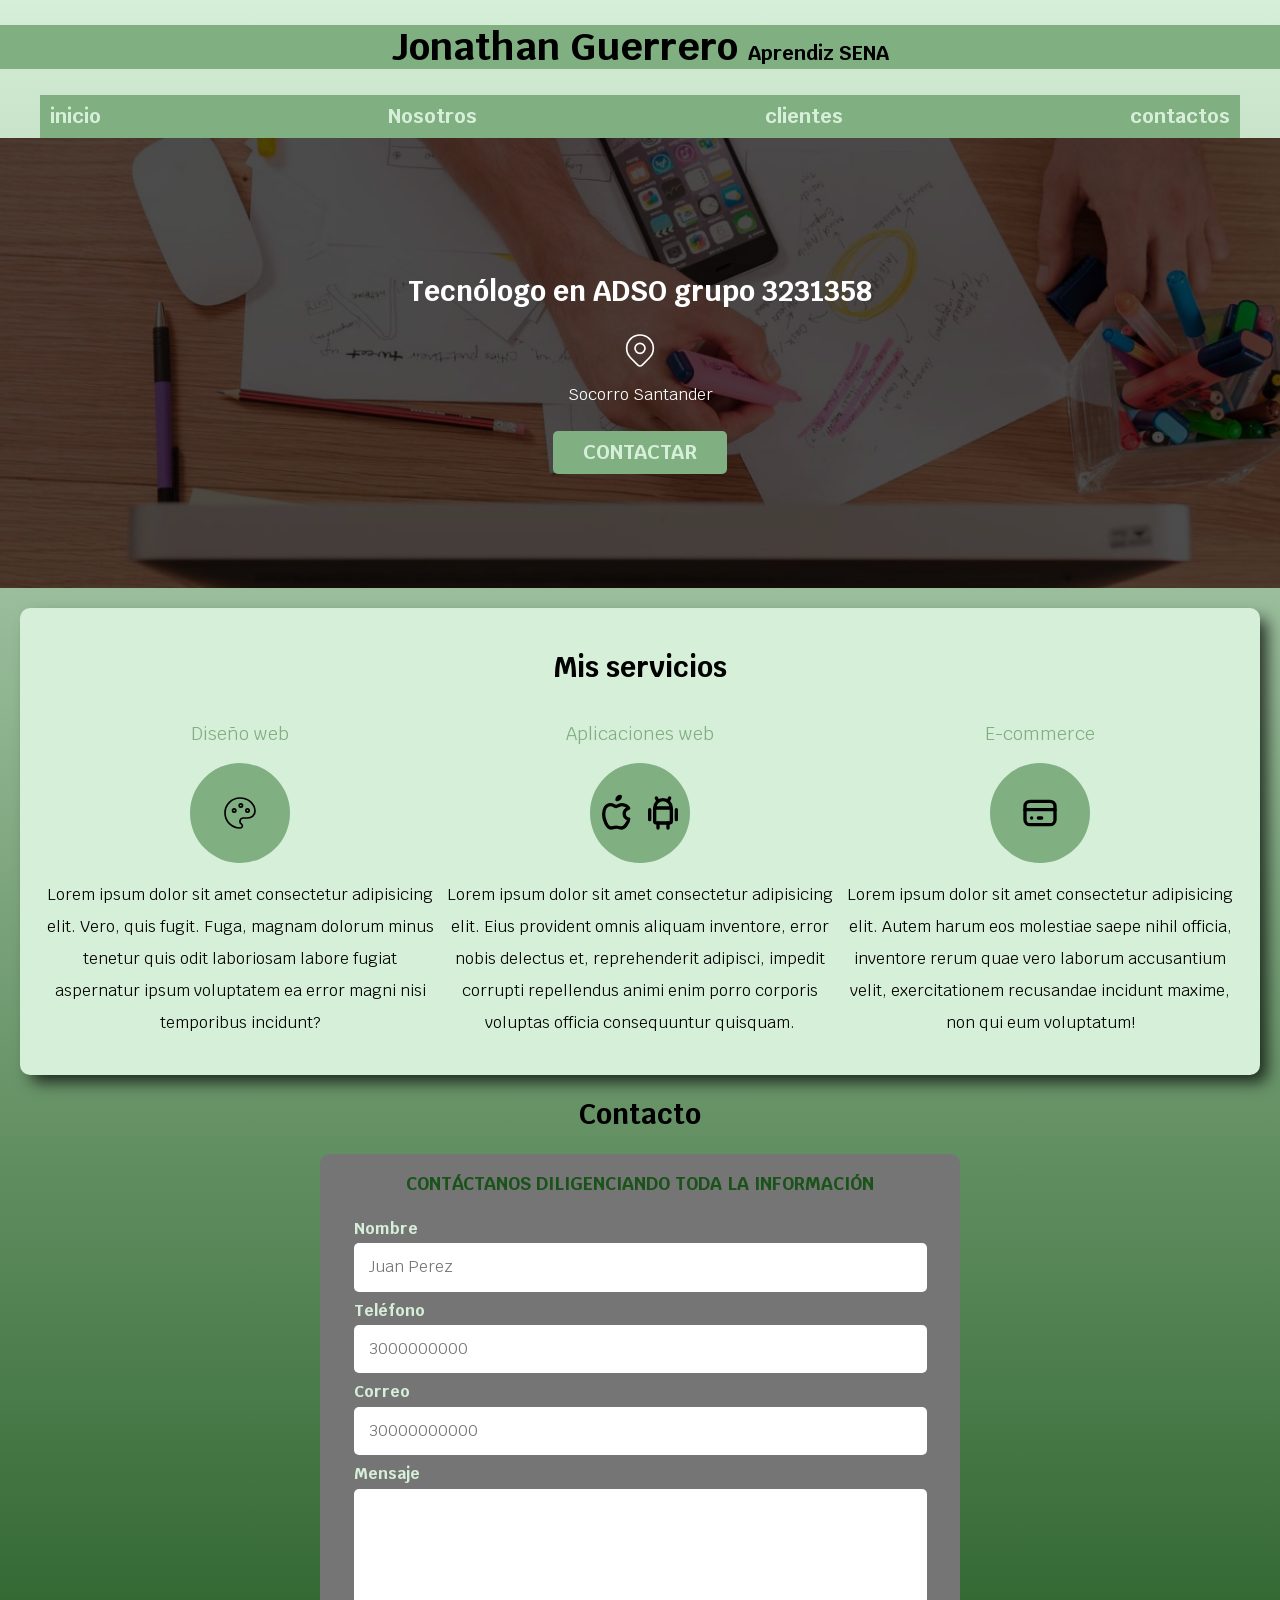
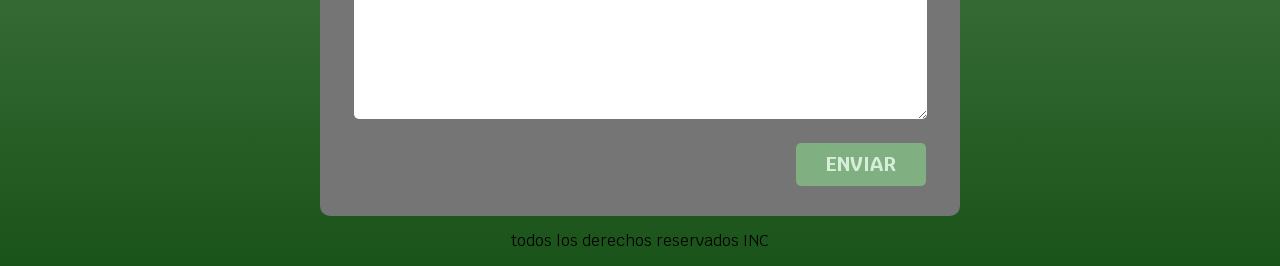
<file: index.html>
<!doctype html>
<html lang="en">
  <head>
    <meta charset="UTF-8" />
    <meta name="viewport" content="width=device-width, initial-scale=1.0" />
    <link rel="preconnect" href="https://fonts.googleapis.com" />
    <link rel="preconnect" href="https://fonts.gstatic.com" crossorigin />
    <link rel="preconnect" href="https://fonts.googleapis.com" />
    <link rel="preconnect" href="https://fonts.gstatic.com" crossorigin />
    <link
      href="https://fonts.googleapis.com/css2?family=Krub:ital,wght@0,700;1,400&display=swap"
      rel="stylesheet"
    />
    <link rel="preload" href="css/normalize.css" />
    <link rel="stylesheet" href="css/normalize.css" />
    <link rel="stylesheet" href="css/style.css" />
    <title>ADSO</title>
  </head>

  <body>

    <header>
      <h1 class="titulo">Jonathan Guerrero <span>Aprendiz SENA</span></h1>
    </header> 

    <div class="nav-bg">
      <nav class="barradenavegacion">
        <a href="#">inicio</a>
        <a href="#">Nosotros</a>
        <a href="#">clientes</a>
        <a href="#">contactos</a>
      </nav>
     </div><!-- nav-bg-->

    <section class="hero">
      <div class="contenido_hero">
        <h2>Tecnólogo en ADSO <span>grupo 3231358</span></h2>
        <div class="ubicacion">
        <svg xmlns="http://www.w3.org/2000/svg"
          width="40"
          height="40"
          viewBox="0 0 24 24"
          fill="none"
          stroke="currentColor"
          stroke-width="1"
          stroke-linecap="round"
          stroke-linejoin="round"
          class="icon icon-tabler icons-tabler-outline icon-tabler-map-pin">
          <path stroke="none" d="M0 0h24v24H0z" fill="none" />
          <path d="M9 11a3 3 0 1 0 6 0a3 3 0 0 0 -6 0" />
          <path d="M17.657 16.657l-4.243 4.243a2 2 0 0 1 -2.827 0l-4.244 -4.243a8 8 0 1 1 11.314 0"/>
        </svg>
        
        </div>
        <p>Socorro Santander</p>
        <a class="boton" href="#">Contactar</a>
      </div>
    </section>

    
    <main class="contenedor sombra">
      <h2>Mis servicios</h2>
      <div class="servicios">
      <!-- <section> -->

      <section class="servicio">
        <h3>Diseño web</h3> 
        <div class="iconos">
          <svg
            xmlns="http://www.w3.org/2000/svg"
            width="40"
            height="40"
            viewBox="0 0 24 24"
            fill="none"
            stroke="currentColor"
            stroke-width="1"
            stroke-linecap="round"
            stroke-linejoin="round"
            class="icon icon-tabler icons-tabler-outline icon-tabler-palette" >
            <path stroke="none" d="M0 0h24v24H0z" fill="none" />
            <path
              d="M12 21a9 9 0 0 1 0 -18c4.97 0 9 3.582 9 8c0 1.06 -.474 2.078 -1.318 2.828c-.844 .75 -1.989 1.172 -3.182 1.172h-2.5a2 2 0 0 0 -1 3.75a1.3 1.3 0 0 1 -1 2.25"
            />
            <path d="M7.5 10.5a1 1 0 1 0 2 0a1 1 0 1 0 -2 0" />
            <path d="M11.5 7.5a1 1 0 1 0 2 0a1 1 0 1 0 -2 0" />
            <path d="M15.5 10.5a1 1 0 1 0 2 0a1 1 0 1 0 -2 0" />
          </svg>
        </div>
          <!-- </section> -->
        <p>
          Lorem ipsum dolor sit amet consectetur adipisicing elit. Vero, quis fugit. Fuga, magnam dolorum minus tenetur quis odit laboriosam labore fugiat aspernatur ipsum voluptatem ea error magni nisi temporibus incidunt?
          <!-- Desarrollo de software, diseño de bases de datos, análisis de
          sistemas, gestión de proyectos, soporte técnico, mantenimiento de
          software, implementación de soluciones tecnológicas, capacitación en
          tecnologías de la información. -->
        </p>
      </section>

      <section class="servicio">
        <h3>Aplicaciones web</h3>
        <div class="iconos">
          <svg
            xmlns="http://www.w3.org/2000/svg"
            width="40"
            height="40"
            viewBox="0 0 24 24"
            fill="none"
            stroke="currentColor"
            stroke-width="2"
            stroke-linecap="round"
            stroke-linejoin="round"
            class="icon icon-tabler icons-tabler-outline icon-tabler-brand-apple"
          >
            <path stroke="none" d="M0 0h24v24H0z" fill="none" />
            <path
              d="M8.286 7.008c-3.216 0 -4.286 3.23 -4.286 5.92c0 3.229 2.143 8.072 4.286 8.072c1.165 -.05 1.799 -.538 3.214 -.538c1.406 0 1.607 .538 3.214 .538s4.286 -3.229 4.286 -5.381c-.03 -.011 -2.649 -.434 -2.679 -3.23c-.02 -2.335 2.589 -3.179 2.679 -3.228c-1.096 -1.606 -3.162 -2.113 -3.75 -2.153c-1.535 -.12 -3.032 1.077 -3.75 1.077c-.729 0 -2.036 -1.077 -3.214 -1.077" />
            <path d="M12 4a2 2 0 0 0 2 -2a2 2 0 0 0 -2 2" />
          </svg>
          <svg
            xmlns="http://www.w3. org/2000/svg"
            width="40"
            height="40"
            viewBox="0 0 24 24"
            fill="none"
            stroke="currentColor"
            stroke-width="2"
            stroke-linecap="round"
            stroke-linejoin="round"
            class="icon icon-tabler icons-tabler-outline icon-tabler-brand-android"
          >
            <path stroke="none" d="M0 0h24v24H0z" fill="none" />
            <path d="M4 10l0 6" />
            <path d="M20 10l0 6" />
            <path
              d="M7 9h10v8a1 1 0 0 1 -1 1h-8a1 1 0 0 1 -1 -1v-8a5 5 0 0 1 10 0"
            />
            <path d="M8 3l1 2" />
            <path d="M16 3l-1 2" />
            <path d="M9 18l0 3" />
            <path d="M15 18l0 3" />
          </svg>
        </div>
        <p>
          Lorem ipsum dolor sit amet consectetur adipisicing elit. Eius provident omnis aliquam inventore, error nobis delectus et, reprehenderit adipisci, impedit corrupti repellendus animi enim porro corporis voluptas officia consequuntur quisquam.
          <!-- Programación en varios lenguajes, diseño de bases de datos, análisis
          de sistemas, gestión de proyectos, soporte técnico, mantenimiento de
          software, implementación de soluciones tecnológicas, capacitación en
          tecnologías de la información. -->
        </p>
      </section>

      <section class="servicio">
        <h3>E-commerce</h3>

        <div class="iconos">
          <svg
            xmlns="http://www.w3.org/2000/svg"
            width="40"
            height="40"
            viewBox="0 0 24 24"
            fill="none"
            stroke="currentColor"
            stroke-width="2"
            stroke-linecap="round"
            stroke-linejoin="round"
            class="icon icon-tabler icons-tabler-outline icon-tabler-credit-card"
          >
            <path stroke="none" d="M0 0h24v24H0z" fill="none" />
            <path
              d="M3 8a3 3 0 0 1 3 -3h12a3 3 0 0 1 3 3v8a3 3 0 0 1 -3 3h-12a3 3 0 0 1 -3 -3l0 -8"
            />
            <path d="M3 10l18 0" />
            <path d="M7 15l.01 0" />
            <path d="M11 15l2 0" />
          </svg>
        </div>
        <p>
          Lorem ipsum dolor sit amet consectetur adipisicing elit. Autem harum eos molestiae saepe nihil officia, inventore rerum quae vero laborum accusantium velit, exercitationem recusandae incidunt maxime, non qui eum voluptatum!
          <!-- Programación en varios lenguajes, diseño de bases de datos, análisis
          de sistemas, gestión de proyectos, soporte técnico, mantenimiento de
          software, implementación de soluciones tecnológicas, capacitación en
          tecnologías de la información.
        </p> -->
      </section>
    </main>
    
    <section>
      <h2>Contacto</h2>
      <div>
      <form class="formulario">
        <fieldset>
          <legend class="legend">
            Contáctanos diligenciando toda la información</legend>
         
          <div class="contenedor-campos">
          <div class="campos">
            <label for="name">Nombre</label>
            <input class="input-text"
              type="text"
              id="name"
              name="name"
              placeholder="Juan Perez">
          </div>

          <div class="campos">
            <label for="phone">Teléfono</label>
            <input class="input-text"
              type="tel"
              id="phone"
              name="phone"
              placeholder="3000000000">
          </div>
          <!-- </div> -->

          <div class="campos">
            <label for="email">Correo</label>
            <input class="input-text"
              type="email"
              id="email"
              name="email"
              placeholder="30000000000">
          </div>

          <div class="campos">
            <label for="message">Mensaje</label>
            <textarea class="input-text"
              id="message"
              name="message"
              placeholder="escribe tu mensaje aquí">
              </textarea>
              </div>

          </div>

        <div class="flex alinear-derecho">
          <input class="boton w-sm-100" type="submit" value="Enviar">
          <!-- <button type="submit">enviar</button> -->
           </div>
        </fieldset>
      </form>

    </section>

    <footer class="footer">
      <p>todos los derechos reservados INC</p>
    </footer>
  </body>
</html>
</file>
<file: css/style.css>
:root {
    --blanco: #D6EFD8;
    --oscuro: #1A5319;
    --primario: #508D4E;
    --secundario: #80AF81;
    --gris: #757575;
    

/*globales*/
}

/* se utiliza el font size para que la escala rem sea más exacta  además se le agrega al html una fuente llamada krub  */
html {
    font-size: 62.5%;

    .krub-bold {
        font-family: "Krub", sans-serif;
        font-weight: 700;
        font-style: normal;
        scroll-snap-type: y mandatory;
    }

    .krub-regular-italic {
        font-family: "Krub", sans-serif;
        font-weight: 400;
        font-style: italic;
    }
}
*, * ::before, *::after {
    box-sizing: inherit;
}

 
/* body{
    font-size: 16px;
    background: linear-gradient(
        to top,
        var(--primario),
        var(--blanco)
    );
} */
    
body {
    font-size: 16px;
    font-family: "Krub", sans-serif;
    background: linear-gradient(to bottom,
            var(--blanco) 0%,
            var(--oscuro) 100%);
}

/*tipografia*/
h1 {
    font-size: 3.8rem;
}

h2 {
    font-size: 2.8rem;
}
h3 {
    font-size: 1.8rem;
}

.nav-bg{
    max-width: 120rem;
    margin: 0 auto;

}

/* .titulo {
    text-align: center; */
    

h1,h2,h3 {
    text-align: center;
}
/*titulos*/
.titulo span {
    font-size: 2rem;
}
.w-sm-100{
    width: 100%;
}

@media (min-width: 768px) {
    .w-sm-100{
        width: auto;
    }
    
}
.flex{
    display: flex;
}
.alinear-derecho{
justify-content:flex-end ;
}


.contenedor {
    max-width: 120rem;
    margin:0 auto;
    text-align: center;

}

.servicios,
.barradenavegacion,
.formulario{
    scroll-snap-align: center;
    scroll-snap-stop: always;
}
.servicios {
    display: grid;
    /* display: flex; */
    /* grid-template-columns: 300px 300px;
    grid-template-rows: 200px 800px; */
    /* grid:200px 800px / 300px 300px ; */
    /* grid-template-columns: 33.3% 33.3% 33.3%; */
    /* grid-template-columns: 1fr 1fr 1fr; */
    grid-template-columns:repeat(3, 1fr); 
    
}

    @media (max-width: 768px) {
        .servicios {
            grid-template-columns: 1fr;
            column-gap: 2rem;  /*espaciado en grid*
            /*  */
        }
        
    }



.sombra {
box-shadow: 9px 9px 16px -2px rgba(0,0,0,0.74);

background-color: var(--blanco) ;
padding: 2rem;
border-radius: 1rem;
}

header {
    background: var(--secundario);
}

.barradenavegacion {
    background-color: var(--secundario);

    display: flex;
    flex-direction: column;
    /*justify-content: space-around;
     el espacio que tiene atras se suma al espacio que tiene adelante esto hace que el contenido del fondo sea un poco más largo que el de los costados */
    /* justify-content: space-evenly;
     deja la misma cantidad de espacio tanto atras como adelante  */
    justify-content: space-between;
    /* el espacio tando del inicio como del final es mucho más corto que el contenido que tiene entre ellos */
    /* align-items: ; esto sirve para cuando se tiene que organizar columnas  */
}
/* estandar de mediaquerys son 480px para celulares, 
768px para tablets,1140 para laptops y 1440px para pantallas más grandes */
@media (min-width: 768px) {
  .barradenavegacion{
    flex-direction: row;
    justify-content: space-between;


  }
}

.nav-bg a {
    color: var(--blanco);
    padding: 1rem;
    text-decoration: none;
    font-size: 2rem;
    font-weight: bold;
    display:block;
    text-align: center;

}

a:hover {
    background-color: var(--primario);
    color: var(--oscuro);

}


/* body {
    background-color: greenyellow;
}

/* mediaquery para celulares 
@media (min-width: 480px) {
    body {
        background-color: red;
    }
}

/* mediaquery para tablets
@media (min-width: 768px) {
    body {
        background-color: blue;
    }
} */

.hero {    
background-image: url(../img/hero.png);
background-repeat: no-repeat;
background-size: cover;

height: 450px;
/* padding: 20px; */
position: relative;
margin-bottom: 2rem;

}

.contenido_hero {

position: absolute;
background-color: rgb(0 0 0 / 70%);
width: 100%;
height: 100%;

text-align: center;

color: white;
display:flex;
flex-direction:column;
align-items:center;
justify-content:center;

/* top: 0;
right: 0;
bottom: 0;
left: 0; */
}

.contenido-hero h2,
.contenido-hero p  {
    color: var(--blanco);

}

.ubicacion{
    display: flex;
    align-items:flex-end;
}

.boton {
    background-color: var(--secundario);
    color: var(--blanco);
    padding: 1rem 3rem;
    margin-top: 1rem;
    font-size: 2rem;
    text-decoration: none;
    text-transform: uppercase;
    font-weight: bold;
    border-radius: 0.5rem;
    width: 90%;
    text-align: center;
    border: none;

}

.boton :hover{
    cursor: pointer;
}



@media (min-width: 768px) {
    .boton {
        width: auto;
    }
    
}


.servicio {
    display: flex;
    flex-direction: column;
    align-items: center;
}


.servicio h3{
color: var(--secundario);
font-weight: normal;

} 

.servicio p {
    line-height: 2;
    text-align: center;
}

.servicio .iconos{
    
    
    width: 10rem;
    height: 10rem;
    background-color: var(--secundario);
    border-radius: 50%;
    display: flex;
    justify-content: space-evenly;
    align-items: center;
  }

.formulario {  
    background-color: var(--gris);
    width: min(60rem, 100%);
    margin: 0% auto;
    padding: 2rem;
    border-radius: 1rem;
}


.formulario fieldset{
    border: none;

}

.formulario legend{
    text-align: center;
    color: var(--secundario);
    font-size: 1.8rem;
    text-transform: uppercase;
    font-weight: bold;
    margin-bottom: 2rem;
    color: var(--oscuro);
}

/* @media (min-width: 768px) {
    


.contenedor-campos{
display: grid;
grid-template-columns: repeat(2, 1fr);
column-gap: 1rem;
grid-template-rows: auto auto 20rem;
}

.campos{
    margin-bottom: 1rem;
}
.campos label{
    color: var(--blanco);
    font-weight: bold;
    margin-bottom: .5rem;
    display: block;

} */
 
@media (min-width: 768px) {

    .contenedor_campos {
        display: grid;
        grid-template-columns: repeat(2, 1fr);
        grid-template-rows: auto auto 20rem;
        column-gap: 1rem;
        margin-bottom: 2rem;
    }

   
    .campos:nth-child(3),
    .campos:nth-child(4) {

        grid-column: 1 / 3;
        /* grid-row: ; sirve para cambiar el html  */

    }
}


/* ==========================================
   CAMPOS DEL FORMULARIO
========================================== */

.campos {
    margin-bottom: 1rem;
}


.campos label {
    color: var(--blanco);
    font-weight: bold;
    margin-bottom: .5rem;
    display: block;
}

.campos textarea {
    height: 20rem;
}

.input-text{
    width: 95%;
    border: none;
    padding: 1.5rem;
    border-radius: .5rem;
}

.footer {
     text-align: center;
}
    
/* .campos textarea {
    height: 20rem;

}

.campos:nth-child(3),
.campos:nth-child(4) {
    /* grid-template-columns: 1fr; */
    /* grid-template-columns: 1 / 3 ; */
    









































/* .contenido-web{

    display: flex;
    flex-direction: column;
    justify-content: left;
} */


























.hero svg {

    width: 800px;
}
</file>
